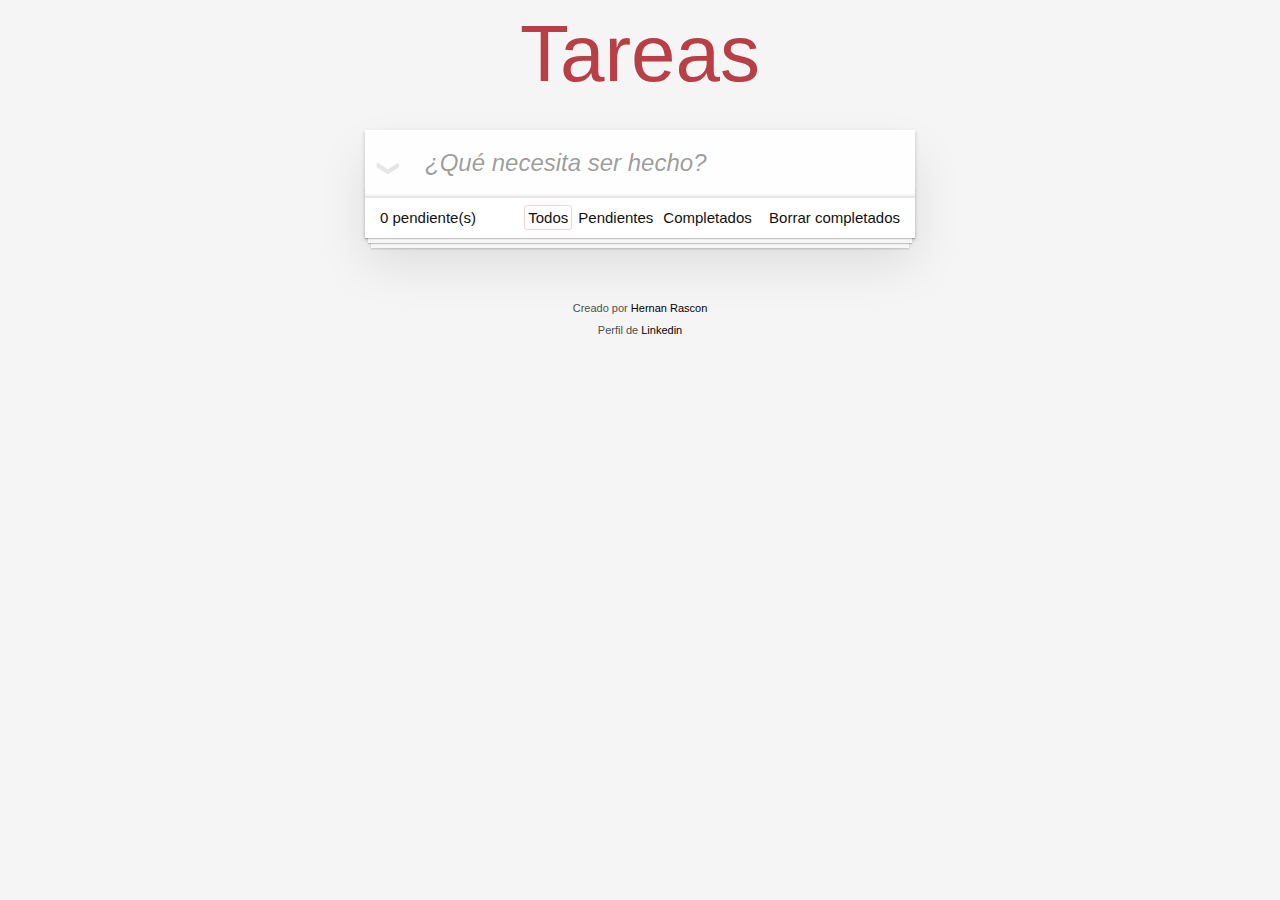
<file: docs/index.html>
<!doctype html><html lang="en"><head><meta charset="utf-8"><meta name="viewport" content="width=device-width,initial-scale=1"><title>Agenda de Tareas</title><script defer="defer" src="main.6a4af5d8845fbb2ae514.js"></script><link href="main.4c11a94bc2fab8ee0f39.css" rel="stylesheet"></head><body><section class="todoapp"><header class="header"><h1>Tareas</h1><input class="new-todo" placeholder="¿Qué necesita ser hecho?" autofocus></header><section class="main"><input id="toggle-all" class="toggle-all" type="checkbox"> <label for="toggle-all">Mark all as complete</label><ul class="todo-list"></ul></section><footer class="footer"><span class="todo-count"><strong>0</strong> pendiente(s)</span><ul class="filters"><li><a class="selected filtro" class="selected" href="#/">Todos</a></li><li><a class="filtro" href="#/active">Pendientes</a></li><li><a class="filtro" href="#/completed">Completados</a></li></ul><button class="clear-completed">Borrar completados</button></footer></section><footer class="info"><p>Creado por <a href="">Hernan Rascon</a></p><p>Perfil de <a href="http://www.linkedin.com/in/hernan-rascon-552020170" target="_blank">Linkedin</a></p></footer></body></html>
</file>
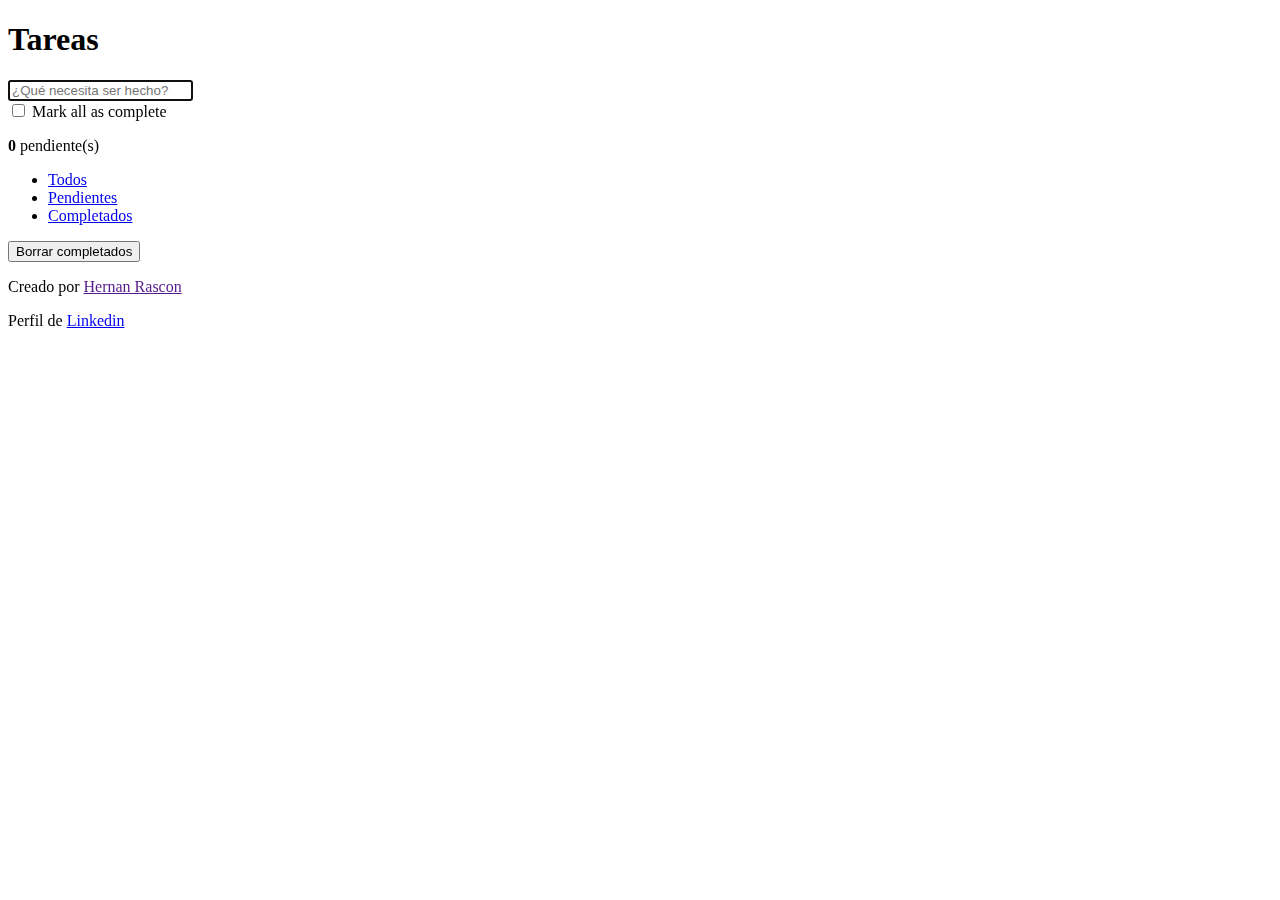
<file: src/index.html>
<!doctype html>
<html lang="en">
	<head>
		<meta charset="utf-8">
		<meta name="viewport" content="width=device-width, initial-scale=1">
		<title>Agenda de Tareas</title>
	</head>
	<body>
		<section class="todoapp">
			<header class="header">
				<h1>Tareas</h1>
				<input class="new-todo" placeholder="¿Qué necesita ser hecho?" autofocus>
			</header>
			<!-- This section should be hidden by default and shown when there are todos -->
			<section class="main">
				<input id="toggle-all" class="toggle-all" type="checkbox">
				<label for="toggle-all">Mark all as complete</label>
				<ul class="todo-list">
					<!-- These are here just to show the structure of the list items -->
					<!-- List items should get the class `editing` when editing and `completed` when marked as completed -->
					<!-- <li class="completed" data-id="abc">
						<div class="view">
							<input class="toggle" type="checkbox" checked>
							<label>Probar JavaScript</label>
							<button class="destroy"></button>
						</div>
						<input class="edit" value="Create a TodoMVC template">
					</li> -->
					<!-- <li>
						<div class="view">
							<input class="toggle" type="checkbox">
							<label>Comprar un unicornio</label>
							<button class="destroy"></button>
						</div>
						<input class="edit" value="Rule the web">
					</li> -->
				</ul>
			</section>
			<!-- This footer should hidden by default and shown when there are todos -->
			<footer class="footer">
				<!-- This should be `0 items left` by default -->
				<span class="todo-count"><strong>0</strong> pendiente(s)</span>
				<!-- Remove this if you don't implement routing -->
				<ul class="filters">
					<li>
						<a class="selected filtro" class="selected" href="#/">Todos</a>
					</li>
					<li>
						<a class="filtro" href="#/active">Pendientes</a>
					</li>
					<li>
						<a class="filtro" href="#/completed">Completados</a>
					</li>
				</ul>
				<!-- Hidden if no completed items are left ↓ -->
				<button class="clear-completed">Borrar completados</button>
			</footer>
		</section>
		<footer class="info">

			
			<p>Creado por <a href="">Hernan Rascon</a></p>
			<p>Perfil de <a href="http://www.linkedin.com/in/hernan-rascon-552020170" target="_blank">Linkedin</a></p>
		</footer>
        
        
	</body>
</html>
</file>
<file: docs/main.4c11a94bc2fab8ee0f39.css>
body,button,html{margin:0;padding:0}button{-webkit-font-smoothing:antialiased;-webkit-appearance:none;appearance:none;background:none;border:0;color:inherit;font-family:inherit;font-size:100%;font-weight:inherit;vertical-align:baseline}body,button{-moz-osx-font-smoothing:grayscale}body{-webkit-font-smoothing:antialiased;background:#f5f5f5;color:#111;font:14px Helvetica Neue,Helvetica,Arial,sans-serif;font-weight:300;line-height:1.4em;margin:0 auto;max-width:550px;min-width:230px}:focus{outline:0}.hidden{display:none}.todoapp{background:#fff;box-shadow:0 2px 4px 0 rgba(0,0,0,.2),0 25px 50px 0 rgba(0,0,0,.1);margin:130px 0 40px;position:relative}.todoapp input::-webkit-input-placeholder{color:rgba(0,0,0,.4);font-style:italic;font-weight:300}.todoapp input::-moz-placeholder{color:rgba(0,0,0,.4);font-style:italic;font-weight:300}.todoapp input::input-placeholder{color:rgba(0,0,0,.4);font-style:italic;font-weight:300}.todoapp h1{-webkit-text-rendering:optimizeLegibility;-moz-text-rendering:optimizeLegibility;text-rendering:optimizeLegibility;color:#b83f45;font-size:80px;font-weight:200;position:absolute;text-align:center;top:-140px;width:100%}.edit,.new-todo{-webkit-font-smoothing:antialiased;-moz-osx-font-smoothing:grayscale;border:1px solid #999;box-shadow:inset 0 -1px 5px 0 rgba(0,0,0,.2);box-sizing:border-box;color:inherit;font-family:inherit;font-size:24px;font-weight:inherit;line-height:1.4em;margin:0;padding:6px;position:relative;width:100%}.new-todo{background:rgba(0,0,0,.003);border:none;box-shadow:inset 0 -2px 1px rgba(0,0,0,.03);padding:16px 16px 16px 60px}.main{border-top:1px solid #e6e6e6;position:relative;z-index:2}.toggle-all{border:none;bottom:100%;height:1px;opacity:0;position:absolute;right:100%;width:1px}.toggle-all+label{font-size:0;height:34px;left:-13px;position:absolute;top:-52px;-webkit-transform:rotate(90deg);transform:rotate(90deg);width:60px}.toggle-all+label:before{color:#e6e6e6;content:"❯";font-size:22px;padding:10px 27px}.toggle-all:checked+label:before{color:#737373}.todo-list{list-style:none;margin:0;padding:0}.todo-list li{border-bottom:1px solid #ededed;font-size:24px;position:relative}.todo-list li:last-child{border-bottom:none}.todo-list li.editing{border-bottom:none;padding:0}.todo-list li.editing .edit{display:block;margin:0 0 0 43px;padding:12px 16px;width:calc(100% - 43px)}.todo-list li.editing .view{display:none}.todo-list li .toggle{-webkit-appearance:none;appearance:none;border:none;bottom:0;height:auto;margin:auto 0;opacity:0;position:absolute;text-align:center;top:0;width:40px}.todo-list li .toggle+label{background-image:url("data:image/svg+xml;utf8,%3Csvg%20xmlns%3D%22http%3A//www.w3.org/2000/svg%22%20width%3D%2240%22%20height%3D%2240%22%20viewBox%3D%22-10%20-18%20100%20135%22%3E%3Ccircle%20cx%3D%2250%22%20cy%3D%2250%22%20r%3D%2250%22%20fill%3D%22none%22%20stroke%3D%22%23ededed%22%20stroke-width%3D%223%22/%3E%3C/svg%3E");background-position:0;background-repeat:no-repeat}.todo-list li .toggle:checked+label{background-image:url("data:image/svg+xml;utf8,%3Csvg%20xmlns%3D%22http%3A//www.w3.org/2000/svg%22%20width%3D%2240%22%20height%3D%2240%22%20viewBox%3D%22-10%20-18%20100%20135%22%3E%3Ccircle%20cx%3D%2250%22%20cy%3D%2250%22%20r%3D%2250%22%20fill%3D%22none%22%20stroke%3D%22%23bddad5%22%20stroke-width%3D%223%22/%3E%3Cpath%20fill%3D%22%235dc2af%22%20d%3D%22M72%2025L42%2071%2027%2056l-4%204%2020%2020%2034-52z%22/%3E%3C/svg%3E")}.todo-list li label{color:#4d4d4d;display:block;font-weight:400;line-height:1.2;padding:15px 15px 15px 60px;transition:color .4s;word-break:break-all}.todo-list li.completed label{color:#cdcdcd;text-decoration:line-through}.todo-list li .destroy{bottom:0;color:#cc9a9a;display:none;font-size:30px;height:40px;margin:auto 0 11px;position:absolute;right:10px;top:0;transition:color .2s ease-out;width:40px}.todo-list li .destroy:hover{color:#af5b5e}.todo-list li .destroy:after{content:"×"}.todo-list li:hover .destroy{display:block}.todo-list li .edit{display:none}.todo-list li.editing:last-child{margin-bottom:-1px}.footer{border-top:1px solid #e6e6e6;font-size:15px;height:20px;padding:10px 15px;text-align:center}.footer:before{bottom:0;box-shadow:0 1px 1px rgba(0,0,0,.2),0 8px 0 -3px #f6f6f6,0 9px 1px -3px rgba(0,0,0,.2),0 16px 0 -6px #f6f6f6,0 17px 2px -6px rgba(0,0,0,.2);content:"";height:50px;left:0;overflow:hidden;position:absolute;right:0}.todo-count{float:left;text-align:left}.todo-count strong{font-weight:300}.filters{left:0;list-style:none;margin:0;padding:0;position:absolute;right:0;width:100%}.filters li{display:inline}.filters li a{border:1px solid transparent;border-radius:3px;color:inherit;margin:1px;padding:3px;text-decoration:none}.filters li a:hover{border-color:rgba(175,47,47,.1)}.filters li a.selected{border-color:rgba(175,47,47,.2)}.clear-completed,html .clear-completed:active{cursor:pointer;float:right;line-height:20px;position:relative;text-decoration:none}.clear-completed:hover{text-decoration:underline}.info{color:#4d4d4d;font-size:11px;margin:65px auto 0;text-align:center;text-shadow:0 1px 0 hsla(0,0%,100%,.5)}.info p{line-height:1}.info a{color:#000;font-weight:400;text-decoration:none}.info a:hover{text-decoration:underline}@media screen and (-webkit-min-device-pixel-ratio:0){.todo-list li .toggle,.toggle-all{background:none}.todo-list li .toggle{height:40px}}@media (max-width:460px){.footer{height:50px}.filters{bottom:10px}}hr{border:0;border-bottom:1px dashed #f7f7f7;border-top:1px dashed #c5c5c5;margin:20px 0}.learn a{color:#b83f45;font-weight:400;text-decoration:none}.learn a:hover{color:#787e7e;text-decoration:underline}.learn h3,.learn h4,.learn h5{color:#000;font-weight:500;line-height:1.2;margin:10px 0}.learn h3{font-size:24px}.learn h4{font-size:18px}.learn h5{font-size:14px;margin-bottom:0}.learn ul{margin:0 0 30px 25px;padding:0}.learn li{line-height:20px}.learn p{font-size:15px;font-weight:300;line-height:1.3;margin-bottom:0;margin-top:0}#issue-count{display:none}.quote{border:none;margin:20px 0 60px}.quote p{font-style:italic}.quote p:before{content:"“";left:3px;top:-20px}.quote p:after,.quote p:before{font-size:50px;opacity:.15;position:absolute}.quote p:after{bottom:-42px;content:"”";right:3px}.quote footer{bottom:-40px;position:absolute;right:0}.quote footer img{border-radius:3px}.quote footer a{margin-left:5px;vertical-align:middle}.speech-bubble{background:rgba(0,0,0,.04);border-radius:5px;padding:10px;position:relative}.speech-bubble:after{border:13px solid transparent;border-top-color:rgba(0,0,0,.04);content:"";position:absolute;right:30px;top:100%}.learn-bar>.learn{background-color:hsla(0,0%,100%,.6);border-radius:5px;left:-300px;padding:10px;position:absolute;top:8px;transition-duration:.5s;transition-property:left;width:272px}@media (min-width:899px){.learn-bar{padding-left:300px;width:auto}.learn-bar>.learn{left:8px}}@media (max-width:640px){.footer{font-size:95%}}
</file>
